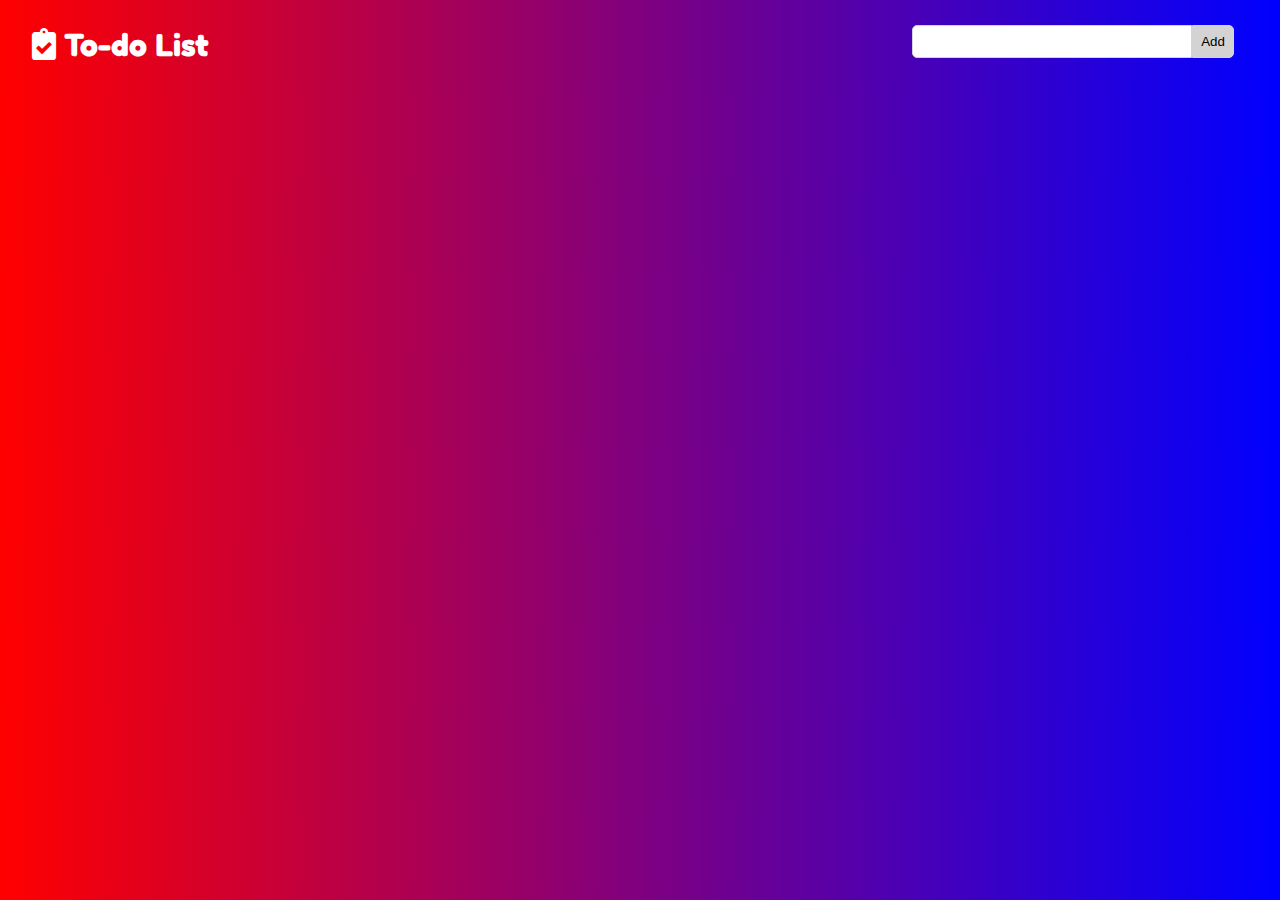
<file: index.html>
<!DOCTYPE html>
<html lang="en">  
<head>
    <meta charset="UTF-8">
    <meta http-equiv="X-UA-Compatible" content="IE=edge">
    <meta name="viewport" content="width=device-width, initial-scale=1.0">
    <title>To-do List</title>
    <link rel="stylesheet" href="style.css">
    <link rel="stylesheet" href="https://cdnjs.cloudflare.com/ajax/libs/font-awesome/5.15.4/css/all.min.css">
</head>
<body>
    <div class="container">
        <div class="nav">
            <h2><i class="fas fa-clipboard-check"></i>
            To-do List</h2>
            <div class="user-input">
                <input id="input" type="text"><button 
                onclick="addItem()">Add</button>
            </div>
        </div>
    </div>
    <div class="container">
        <div class="to-do-items"></div>
    </div>
    <script src="script.js"></script>
</body>   
</html>
</file>
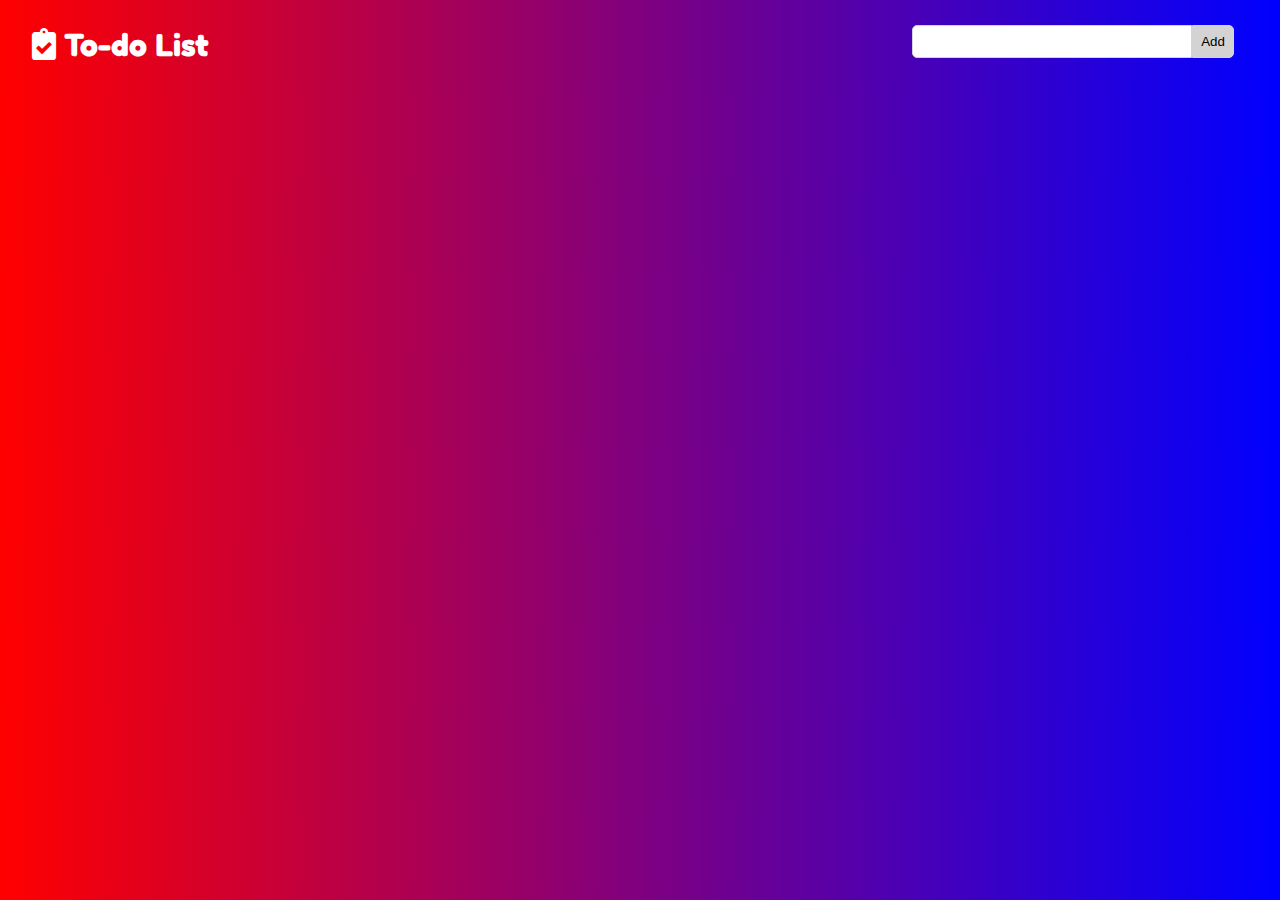
<file: todoList.html>
<!DOCTYPE html>
<html lang="en">  
<head>
    <meta charset="UTF-8">
    <meta http-equiv="X-UA-Compatible" content="IE=edge">
    <meta name="viewport" content="width=device-width, initial-scale=1.0">
    <title>To-do List</title>
    <link rel="stylesheet" href="style.css">
    <link rel="stylesheet" href="https://cdnjs.cloudflare.com/ajax/libs/font-awesome/5.15.4/css/all.min.css">
</head>
<body>
    <div class="container">
        <div class="nav">
            <h2><i class="fas fa-clipboard-check"></i>
            To-do List</h2>
            <div class="user-input">
                <input id="input" type="text"><button 
                onclick="addItem()">Add</button>
            </div>
        </div>
    </div>
    <div class="container">
        <div class="to-do-items"></div>
    </div>
    <script src="script.js"></script>
</body>   
</html>
</file>
<file: style.css>
@import url('https://fonts.googleapis.com/css2?family=Fredoka+One&display=swap');
*{
    padding: 0;
    margin: 0;
    box-sizing: border-box;
}

body{
    font-family: 'Fredoka One', cursive;
    background-image: linear-gradient(to right, red,blue);
    color: white;
}

.container{
    width: 95%;
    margin: auto;
}

.nav{
    display: flex;
    justify-content: space-between;
    flex-wrap: wrap;
    width: 100%;
    margin: 25px 0;
}

.nav h2{
    font-size: 2rem;
}

.user-input{
    width: 350px;
    text-align: center;
}

.user-input input{
    width: 80%;
    outline: none;
    padding: 8px;
    border: 1px solid lightgray;
    border-top-left-radius: 5px;
    border-bottom-left-radius: 5px;
}

.user-input input:focus{
    box-shadow: 0 0 5px red;
    border: 1px solid red;
}

.user-input button{
    cursor: pointer;
    padding: 8px;
    width: fit-content;
    transition: 1s;
    outline: none;
    background-color: lightgray;
    border: 1px solid lightgray;
    border-top-right-radius: 5px;
    border-bottom-right-radius: 5px;
}

.user-input button:hover{
    background-color: transparent;
    color: white;
}

.to-do-items{
    width: 500px;
    margin: auto;
}

.item{
    background-color: white;
    display: flex;
    justify-content: space-between;
    width: 100%;
    height: auto;
    border-radius: 2px;
    padding: 16px;
    color: black;
    margin-top: 10px;
    font-size: 1rem;
    text-transform: uppercase;
}

.item:hover{
    box-shadow: 0 0 20px red;
    border: 1px solid red;
}

.item i{
    cursor: pointer;
    margin: 0 5px;
}

@media(max-width:768px){
    .nav{
        align-items: center;
        flex-direction: column;
    }

    .nav h2{
        margin: 10px 0;
    }

    .user-input{
        width: 100%;
    }

    .to-do-items{
        width: 100%;
    }
}

@media(max-width:480px){
    .user-input input{
        width: 74%;
    }
}
@media(max-width:320px){
    .user-input input{
        width: 60%;
    }
}
</file>
